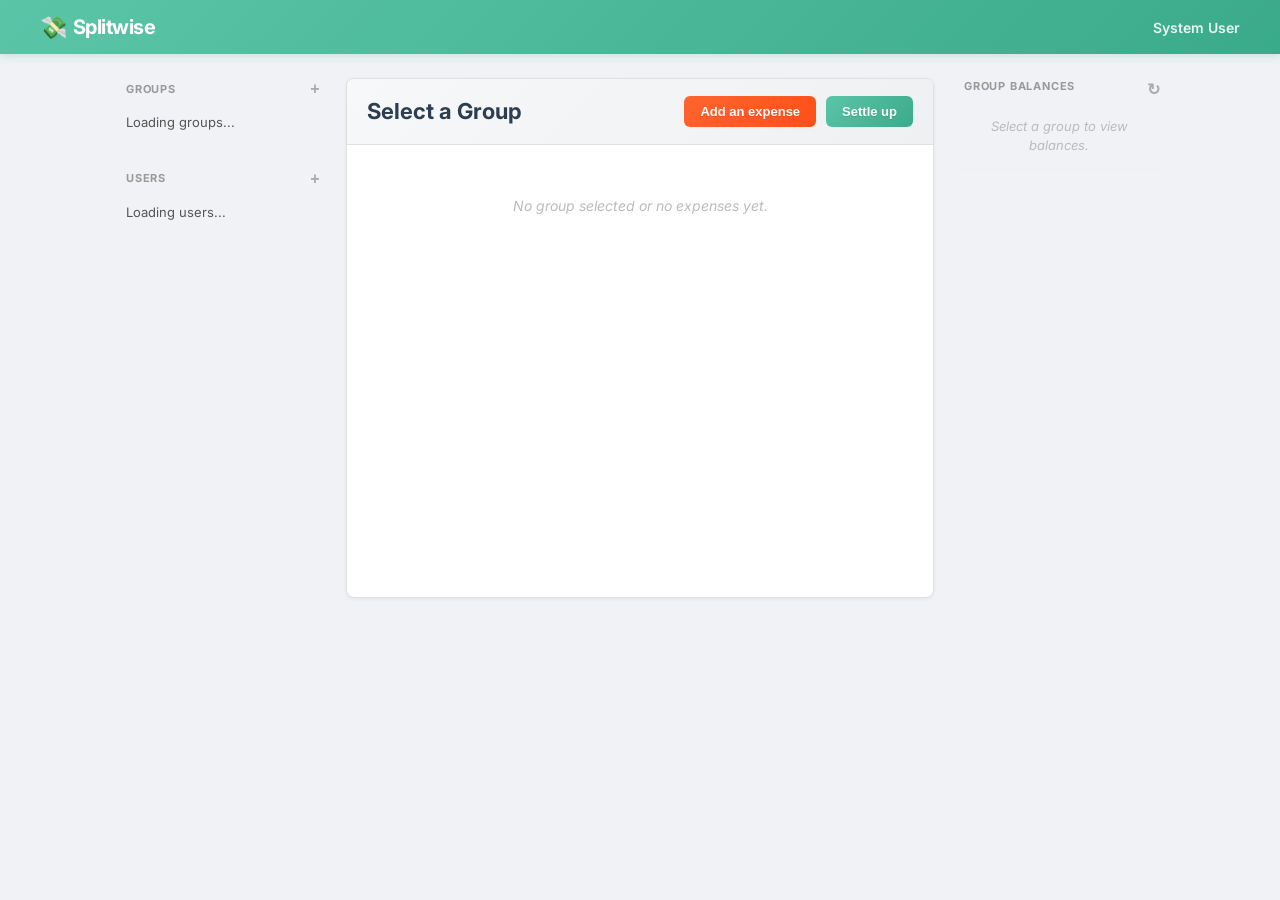
<file: frontend/index.html>
<!DOCTYPE html>
<html lang="en">
<head>
    <meta charset="UTF-8">
    <meta name="viewport" content="width=device-width, initial-scale=1.0">
    <title>Splitwise Clone</title>
    <meta name="description" content="A minimalist Splitwise Clone with expense tracking, debt simplification, and group settlements.">
    <link rel="stylesheet" href="style.css">
    <link href="https://fonts.googleapis.com/css2?family=Inter:wght@400;500;600;700&display=swap" rel="stylesheet">
</head>
<body>
    <header class="topbar">
        <div class="logo">
            <span class="logo-icon">💸</span> Splitwise
        </div>
        <div class="header-right">
            <span id="current-user-display">System User</span>
        </div>
    </header>

    <div class="layout">
        <!-- LEFT SIDEBAR: GROUPS & USERS -->
        <aside class="sidebar">
            <div class="sidebar-section">
                <h3>GROUPS <button id="btn-new-group" class="btn-micro" title="Add Group">+</button></h3>
                <ul id="groups-list">
                    <li>Loading groups...</li>
                </ul>
            </div>
            <div class="sidebar-section">
                <h3>USERS <button id="btn-new-user" class="btn-micro" title="Add User">+</button></h3>
                <ul id="users-list">
                    <li>Loading users...</li>
                </ul>
            </div>
        </aside>

        <!-- CENTER MAIN: EXPENSES -->
        <main class="center-content">
            <div class="group-header">
                <h1 id="active-group-name">Select a Group</h1>
                <div class="actions">
                    <button class="btn btn-orange" id="btn-add-expense">Add an expense</button>
                    <button class="btn btn-teal" id="btn-settle-up">Settle up</button>
                </div>
            </div>
            
            <div class="expenses-list" id="expenses-container">
                <div class="empty-state">No group selected or no expenses yet.</div>
            </div>
        </main>

        <!-- RIGHT SIDEBAR: BALANCES -->
        <aside class="right-sidebar">
            <div class="balance-header">
                <h3>GROUP BALANCES</h3>
                <button id="btn-refresh-balances" class="btn-micro" title="Recalculate Graph">↻</button>
            </div>
            <ul id="balances-list" class="balances-list">
                <li class="empty-state">Select a group to view balances.</li>
            </ul>
        </aside>
    </div>

    <!-- =========== MODALS =========== -->

    <!-- Add Expense Modal -->
    <div id="modal-expense" class="modal">
        <div class="modal-content">
            <div class="modal-header">
                <h2>Add an expense</h2>
                <span class="close-btn" onclick="closeModals()">&times;</span>
            </div>
            <div class="modal-body">
                <div class="form-group">
                    <label>Description</label>
                    <input type="text" id="exp-desc" placeholder="Enter a description (e.g. Dinner)">
                </div>
                <div class="form-group">
                    <label>Amount ($)</label>
                    <input type="number" id="exp-amount" placeholder="0.00">
                </div>
                <div class="form-group">
                    <label>Paid by</label>
                    <select id="exp-payer"></select>
                </div>

                <!-- Split Mode Toggle -->
                <div class="split-mode-toggle">
                    <button id="btn-split-equal" class="split-tab active" type="button">Split Equally</button>
                    <button id="btn-split-custom" class="split-tab" type="button">Custom Split</button>
                </div>

                <!-- Equal split section -->
                <div id="split-equal-section" class="form-group split-section">
                    <label class="split-label">Select who to split between:</label>
                    <div id="equal-split-users-container"></div>
                    <div class="split-preview" id="equal-split-preview"></div>
                </div>

                <!-- Custom split section (hidden by default) -->
                <div id="split-custom-section" class="form-group split-section" style="display:none;">
                    <label class="split-label">Enter Exact Owed Amounts:</label>
                    <div id="split-users-container"></div>
                </div>

                <button id="submit-expense" class="btn btn-orange btn-full">Save Expense</button>
            </div>
        </div>
    </div>
    
    <!-- Settle Up Modal -->
    <div id="modal-settle" class="modal">
        <div class="modal-content">
            <div class="modal-header">
                <h2>Settle up</h2>
                <span class="close-btn" onclick="closeModals()">&times;</span>
            </div>
            <div class="modal-body">
                <!-- Settle All button -->
                <button id="btn-settle-all" class="btn btn-settle-all" type="button">
                    <span class="settle-all-icon">⚡</span> Settle All Debts at Once
                </button>

                <div class="settle-divider">
                    <span>or settle manually</span>
                </div>

                <div class="form-group">
                    <label>From (Payer)</label>
                    <select id="settle-payer"></select>
                </div>
                <div class="settle-arrow">
                    <span>paid →</span>
                </div>
                <div class="form-group">
                    <label>To (Payee)</label>
                    <select id="settle-payee"></select>
                </div>
                <div class="form-group">
                    <label>Amount ($)</label>
                    <input type="number" id="settle-amount" placeholder="0.00">
                </div>
                <button id="submit-settlement" class="btn btn-teal btn-full">Save Payment</button>
            </div>
        </div>
    </div>

    <!-- Add User Modal -->
    <div id="modal-add-user" class="modal">
        <div class="modal-content">
            <div class="modal-header">
                <h2>Add a User</h2>
                <span class="close-btn" onclick="closeModals()">&times;</span>
            </div>
            <div class="modal-body">
                <div class="form-group">
                    <label>Name</label>
                    <input type="text" id="new-user-name" placeholder="Enter user name">
                </div>
                <div class="form-group">
                    <label>Email</label>
                    <input type="email" id="new-user-email" placeholder="user@example.com">
                </div>
                <div class="form-group">
                    <label>Add to Group (Optional)</label>
                    <select id="new-user-group">
                        <option value="">— No group —</option>
                    </select>
                </div>
                <button id="submit-new-user" class="btn btn-teal btn-full">Create User</button>
            </div>
        </div>
    </div>

    <!-- Confirm Delete Modal -->
    <div id="modal-confirm" class="modal">
        <div class="modal-content modal-confirm-content">
            <div class="modal-header">
                <h2 id="confirm-title">Confirm Delete</h2>
                <span class="close-btn" onclick="closeModals()">&times;</span>
            </div>
            <div class="modal-body">
                <p id="confirm-message" class="confirm-msg"></p>
                <div class="confirm-actions">
                    <button id="confirm-cancel" class="btn btn-cancel" onclick="closeModals()">Cancel</button>
                    <button id="confirm-ok" class="btn btn-danger">Delete</button>
                </div>
            </div>
        </div>
    </div>
    
    <!-- Toast Notification -->
    <div id="toast" class="toast"></div>

    <script src="app.js"></script>
</body>
</html>
</file>
<file: frontend/style.css>
* { box-sizing: border-box; margin: 0; padding: 0; }
body {
    font-family: 'Inter', -apple-system, sans-serif;
    color: #333;
    background-color: #f0f2f5;
    line-height: 1.5;
}

/* ===== TOP BAR ===== */
.topbar {
    background: linear-gradient(135deg, #5bc5a7, #3aab8a);
    height: 54px;
    display: flex;
    justify-content: space-between;
    align-items: center;
    padding: 0 40px;
    color: white;
    box-shadow: 0 2px 8px rgba(91, 197, 167, 0.3);
}
.logo {
    font-size: 20px;
    font-weight: 700;
    letter-spacing: -0.5px;
    display: flex;
    align-items: center;
    gap: 6px;
}
.logo-icon { font-size: 22px; }
.header-right { font-weight: 600; font-size: 14px; opacity: 0.9; }

/* ===== LAYOUT ===== */
.layout {
    display: flex;
    max-width: 1080px;
    margin: 24px auto;
    gap: 20px;
    padding: 0 16px;
}

/* ===== SIDEBARS ===== */
.sidebar, .right-sidebar {
    width: 210px;
    flex-shrink: 0;
}
.sidebar-section { margin-bottom: 28px; }
.sidebar-section h3, .balance-header h3 {
    font-size: 11px;
    color: #999;
    letter-spacing: 0.8px;
    margin-bottom: 6px;
    padding-left: 10px;
    display: flex;
    justify-content: space-between;
    align-items: center;
    text-transform: uppercase;
}
ul { list-style: none; }

#groups-list li, #users-list li {
    padding: 7px 10px;
    font-size: 13px;
    color: #555;
    cursor: pointer;
    border-radius: 6px;
    transition: all 0.15s ease;
    display: flex;
    justify-content: space-between;
    align-items: center;
}
#groups-list li:hover, #users-list li:hover { background-color: #e8eaed; }
#groups-list li.active {
    background: linear-gradient(90deg, #e5f5f0, #f0faf6);
    color: #3aab8a;
    font-weight: 600;
    border-left: 3px solid #5bc5a7;
    border-radius: 0 6px 6px 0;
}

.item-name { flex-grow: 1; overflow: hidden; text-overflow: ellipsis; white-space: nowrap; }

.btn-delete-small {
    background: none;
    border: none;
    cursor: pointer;
    color: #ccc;
    font-size: 14px;
    padding: 2px 4px;
    border-radius: 4px;
    transition: all 0.15s;
    opacity: 0;
    flex-shrink: 0;
}
#groups-list li:hover .btn-delete-small,
#users-list li:hover .btn-delete-small {
    opacity: 1;
}
.btn-delete-small:hover {
    color: #e74c3c;
    background: rgba(231, 76, 60, 0.1);
}

.btn-micro {
    background: transparent;
    border: none;
    cursor: pointer;
    color: #aaa;
    font-size: 16px;
    font-weight: 700;
    width: 22px;
    height: 22px;
    display: flex;
    align-items: center;
    justify-content: center;
    border-radius: 4px;
    transition: all 0.15s;
}
.btn-micro:hover { color: #333; background: rgba(0,0,0,0.05); }

/* ===== MAIN CENTER ===== */
.center-content {
    flex-grow: 1;
    background: white;
    border: 1px solid #e0e0e0;
    border-radius: 8px;
    min-height: 520px;
    box-shadow: 0 1px 4px rgba(0,0,0,0.06);
    overflow: hidden;
}
.group-header {
    background: linear-gradient(135deg, #f7f8f9, #eef0f2);
    padding: 16px 20px;
    border-bottom: 1px solid #e0e0e0;
    display: flex;
    justify-content: space-between;
    align-items: center;
}
.group-header h1 { font-size: 22px; font-weight: 700; color: #2c3e50; }
.actions { display: flex; gap: 10px; }

.btn {
    border: none;
    padding: 8px 16px;
    border-radius: 6px;
    color: white;
    font-weight: 600;
    cursor: pointer;
    font-size: 13px;
    transition: all 0.2s;
    text-shadow: 0 1px 1px rgba(0,0,0,0.1);
}
.btn-orange { background: linear-gradient(135deg, #ff652f, #ff4f17); }
.btn-orange:hover { background: linear-gradient(135deg, #ff5417, #e8400c); transform: translateY(-1px); box-shadow: 0 2px 8px rgba(255,101,47,0.3); }
.btn-teal { background: linear-gradient(135deg, #5bc5a7, #3aab8a); }
.btn-teal:hover { background: linear-gradient(135deg, #4eb597, #2f9a79); transform: translateY(-1px); box-shadow: 0 2px 8px rgba(91,197,167,0.3); }
.btn-full { width: 100%; margin-top: 12px; padding: 10px; font-size: 14px; }

.btn-danger { background: linear-gradient(135deg, #e74c3c, #c0392b); }
.btn-danger:hover { background: linear-gradient(135deg, #c0392b, #a93226); }

.btn-cancel { background: #95a5a6; }
.btn-cancel:hover { background: #7f8c8d; }

/* ===== EXPENSES LIST ===== */
.expense-item {
    display: flex;
    padding: 14px 20px;
    border-bottom: 1px solid #f0f0f0;
    justify-content: space-between;
    align-items: center;
    transition: background 0.15s;
}
.expense-date { color: #aaa; font-size: 11px; width: 70px; text-transform: uppercase; font-weight: 500; }
.expense-desc { flex-grow: 1; font-weight: 600; font-size: 14px; color: #333; }
.expense-info { font-size: 11px; color: #999; text-align: right; width: 110px; }
.expense-amount { font-weight: 700; color: #5bc5a7; font-size: 15px; display: block; }
.expense-item:hover { background-color: #fafbfc; }

.expense-actions {
    display: flex;
    align-items: center;
    margin-left: 10px;
}
.btn-delete-expense {
    background: none;
    border: none;
    cursor: pointer;
    color: #ccc;
    font-size: 16px;
    padding: 4px 6px;
    border-radius: 4px;
    transition: all 0.15s;
    opacity: 0;
}
.expense-item:hover .btn-delete-expense { opacity: 1; }
.btn-delete-expense:hover { color: #e74c3c; background: rgba(231,76,60,0.08); }

.empty-state { padding: 50px; text-align: center; color: #bbb; font-style: italic; font-size: 14px; }

/* ===== BALANCES RIGHT SIDEBAR ===== */
.balance-header {
    display: flex;
    justify-content: space-between;
    align-items: center;
    margin-bottom: 4px;
}
.balances-list li {
    padding: 12px 10px;
    font-size: 13px;
    display: flex;
    flex-direction: column;
    border-bottom: 1px solid #f0f0f0;
}
.debtor { font-weight: 600; color: #333; }
.creditor { font-weight: 600; color: #333; }
.owes-text { color: #ff652f; font-weight: 700; }
.balance-row { display: flex; flex-direction: column; line-height: 1.5; }

/* ===== MODALS ===== */
.modal {
    display: none;
    position: fixed;
    top: 0; left: 0;
    width: 100%; height: 100%;
    background: rgba(0,0,0,0.45);
    align-items: center;
    justify-content: center;
    z-index: 1000;
    backdrop-filter: blur(2px);
}
.modal.open { display: flex; }
.modal-content {
    background: white;
    padding: 28px;
    border-radius: 12px;
    width: 380px;
    box-shadow: 0 8px 30px rgba(0,0,0,0.18);
    animation: slideUp 0.25s ease;
}
@keyframes slideUp {
    from { opacity: 0; transform: translateY(20px); }
    to { opacity: 1; transform: translateY(0); }
}
.modal-confirm-content { width: 340px; }
.modal-header {
    display: flex;
    justify-content: space-between;
    align-items: center;
    border-bottom: 1px solid #eee;
    padding-bottom: 12px;
    margin-bottom: 18px;
}
.modal-header h2 { font-size: 18px; font-weight: 700; color: #2c3e50; }
.close-btn { cursor: pointer; font-size: 24px; color: #bbb; line-height: 1; transition: color 0.15s; }
.close-btn:hover { color: #333; }
.form-group { margin-bottom: 16px; }
.form-group label { display: block; font-size: 12px; color: #666; margin-bottom: 5px; font-weight: 600; text-transform: uppercase; letter-spacing: 0.3px; }
.form-group input, .form-group select {
    width: 100%;
    padding: 9px 12px;
    border: 1px solid #ddd;
    border-radius: 6px;
    font-family: inherit;
    font-size: 14px;
    transition: border-color 0.2s;
}
.form-group input:focus, .form-group select:focus { outline: none; border-color: #5bc5a7; box-shadow: 0 0 0 3px rgba(91,197,167,0.12); }

/* Split Mode Toggle */
.split-mode-toggle {
    display: flex;
    border: 1px solid #ddd;
    border-radius: 8px;
    overflow: hidden;
    margin-bottom: 14px;
}
.split-tab {
    flex: 1;
    padding: 8px;
    border: none;
    background: #f8f9fa;
    font-family: inherit;
    font-size: 13px;
    font-weight: 600;
    color: #888;
    cursor: pointer;
    transition: all 0.2s;
}
.split-tab.active {
    background: #5bc5a7;
    color: white;
}
.split-tab:hover:not(.active) { background: #eee; }

.split-section {
    background: #f8f9fa;
    padding: 12px;
    border-radius: 8px;
    border: 1px solid #eee;
}
.split-label { margin-bottom: 10px; font-weight: 600; font-size: 12px; color: #666; display: block; }

.split-user-row {
    display: flex;
    justify-content: space-between;
    align-items: center;
    margin-bottom: 8px;
    font-size: 13px;
    color: #333;
}
.split-user-row input { width: 80px; text-align: right; }
.split-user-row label {
    display: flex;
    align-items: center;
    gap: 6px;
    cursor: pointer;
    font-size: 13px;
    color: #333;
    font-weight: 400;
    text-transform: none;
    letter-spacing: 0;
    margin-bottom: 0;
}
.split-user-row input[type="checkbox"] {
    width: 16px;
    height: 16px;
    accent-color: #5bc5a7;
    cursor: pointer;
}
.split-preview {
    margin-top: 10px;
    padding: 8px 10px;
    background: #e5f5f0;
    border-radius: 6px;
    font-size: 12px;
    color: #3aab8a;
    font-weight: 600;
    text-align: center;
}

/* Settle Modal Extras */
.btn-settle-all {
    width: 100%;
    padding: 12px;
    border: 2px solid #5bc5a7;
    background: linear-gradient(135deg, #e5f5f0, #d0efe5);
    color: #2d8a6e;
    font-family: inherit;
    font-size: 14px;
    font-weight: 700;
    border-radius: 8px;
    cursor: pointer;
    transition: all 0.2s;
    display: flex;
    align-items: center;
    justify-content: center;
    gap: 8px;
}
.btn-settle-all:hover {
    background: linear-gradient(135deg, #5bc5a7, #3aab8a);
    color: white;
    transform: translateY(-1px);
    box-shadow: 0 3px 10px rgba(91,197,167,0.3);
}
.settle-all-icon { font-size: 16px; }

.settle-divider {
    display: flex;
    align-items: center;
    margin: 18px 0;
    color: #bbb;
    font-size: 12px;
    font-weight: 500;
}
.settle-divider::before,
.settle-divider::after {
    content: '';
    flex: 1;
    height: 1px;
    background: #e0e0e0;
}
.settle-divider span { padding: 0 12px; }

.settle-arrow {
    text-align: center;
    font-weight: 700;
    color: #5bc5a7;
    padding: 6px 0;
    font-size: 14px;
}

/* Confirm Modal */
.confirm-msg { font-size: 14px; color: #555; margin-bottom: 20px; line-height: 1.6; }
.confirm-actions { display: flex; gap: 10px; justify-content: flex-end; }

/* ===== TOAST ===== */
.toast {
    position: fixed;
    bottom: 24px;
    left: 50%;
    transform: translateX(-50%) translateY(10px);
    background: linear-gradient(135deg, #2c3e50, #34495e);
    color: white;
    padding: 12px 24px;
    border-radius: 8px;
    opacity: 0;
    transition: all 0.35s;
    pointer-events: none;
    z-index: 9999;
    font-size: 14px;
    font-weight: 500;
    box-shadow: 0 4px 15px rgba(0,0,0,0.2);
}
.toast.show { opacity: 1; transform: translateX(-50%) translateY(0); }

/* ===== RESPONSIVE ===== */
@media (max-width: 820px) {
    .layout { flex-direction: column; }
    .sidebar, .right-sidebar { width: 100%; }
}
</file>
